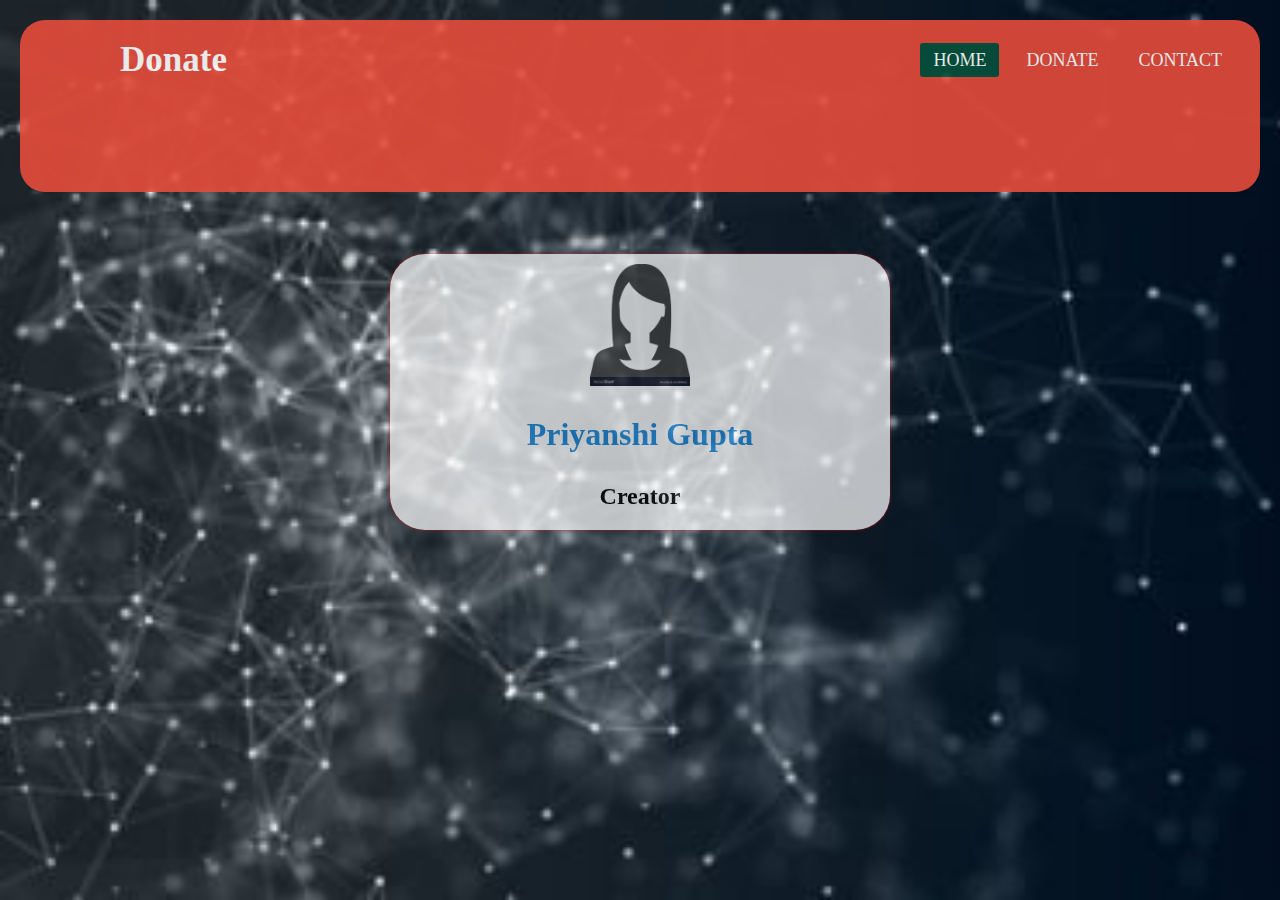
<file: about.html>
<html>
	<head>
		<title>About us</title>
		<link rel="stylesheet" href="stylers.css">
		
	</head>
	<body>
		<nav>
			<input type="checkbox" id="check">
			<label for="check" class="checkbtn">
			<i class="fas fa-bars"></i>
			</label>
			<label class="logo">Donate</label>
				<ul>
					<li><a class="active" href="index.html">Home</a></li>
					<li><a href="donate.html">Donate</a></li>
					<li><a href="contacthere.html">contact</a></li>
				</ul>
		</nav>
		<div class="sign-up-form">
		
			<img src="ph.jpg">
			<h1></h1>
				<h1>Priyanshi Gupta</h1>
				<h2>Creator</h2>
			</div>
	</body>
</html>
</file>
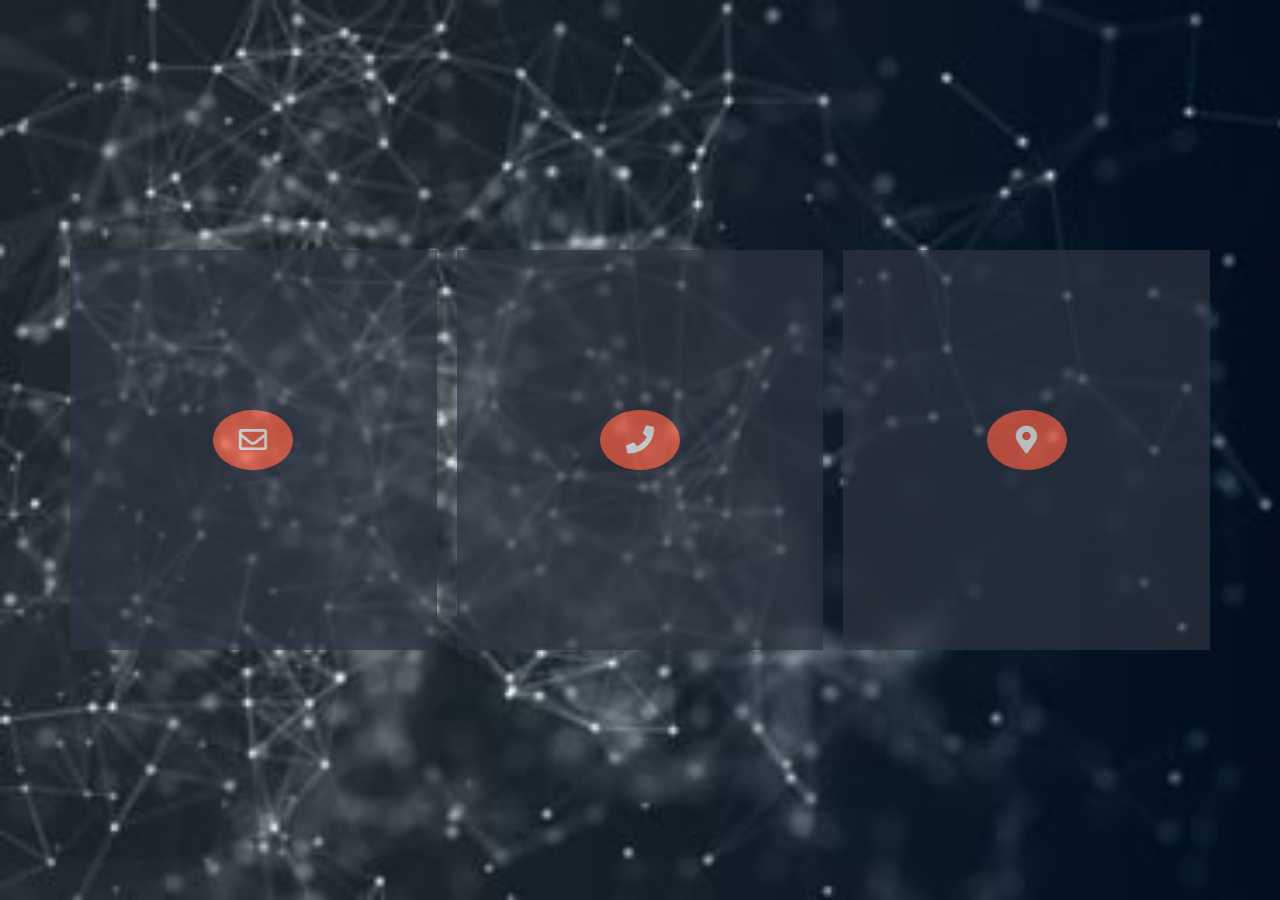
<file: contacthere.html>
<!DOCTYPE html>
<html>
<head>
<title>contact</title>
<link rel="stylesheet" href="https://cdnjs.cloudflare.com/ajax/libs/font-awesome/5.12.1/css/all.min.css">
<style>
*
{
margin:0;
padding:0;
font-family:"montserrat",sans-serif;
box-sizing:border-box;
}
body
{
background-image:url(phone2.jpg);
background-size:cover;
background-attachment:fixed;
background-repeat:no-repeat;
min-height:100vh;
display:flex;
align-items:center;
justify-content:center;
opacity:0.7;
}
.contact-info
{
display:flex;
width:100%;
max-width:1200px;
align-items:center;
justify-content:center;
padding: 0 20px;
}
.card
{
background:#2f3542;
padding:0 30px;
margin:0 10px;
width:600px;
height:400px;
display:flex;
flex-direction:column;
justify-content:center;
color:#fff;
align-items:center;
cursor:pointer
}
.card-icon
{
font-size:28px;
background:#ff6348;
width:80px;
height:60px;
text-align:center;
line-height:60px !important;
border-radius:50%;
transition:0.3s linear;
}
.card:hover .card-icon
{
background:none;
color:#ff6348;
transform:scale(1.6);
}
.card p
{
margin-top:20px;
font-weight:300;
letter-spacing:2px;
max-height:0;
opacity:0;
transition:0.3s linear;
}
.card:hover p
{
max-height:40px;
opacity:1;
}
@media screen and (max-width:800px)
{
.contact-info
{
flex-direction:column;
}
.card
{
width:300%;
max-width:1000px;
margin:5px 0;
}
}
</style>
</head>
<body>

<div class="contact-info">

<div class="card">
<i class="card-icon far fa-envelope"></i>
<p>priyanshig000@gmail.com</p>
</div>

<div class="card">
<i class="card-icon fas fa-phone"></i>
<p>92134XXXXX</p>
</div>

<div class="card">
<i class="card-icon fas fa-map-marker-alt"></i>
<p>INDIA</p>
</div>

</div>
</body>
</html>
</file>
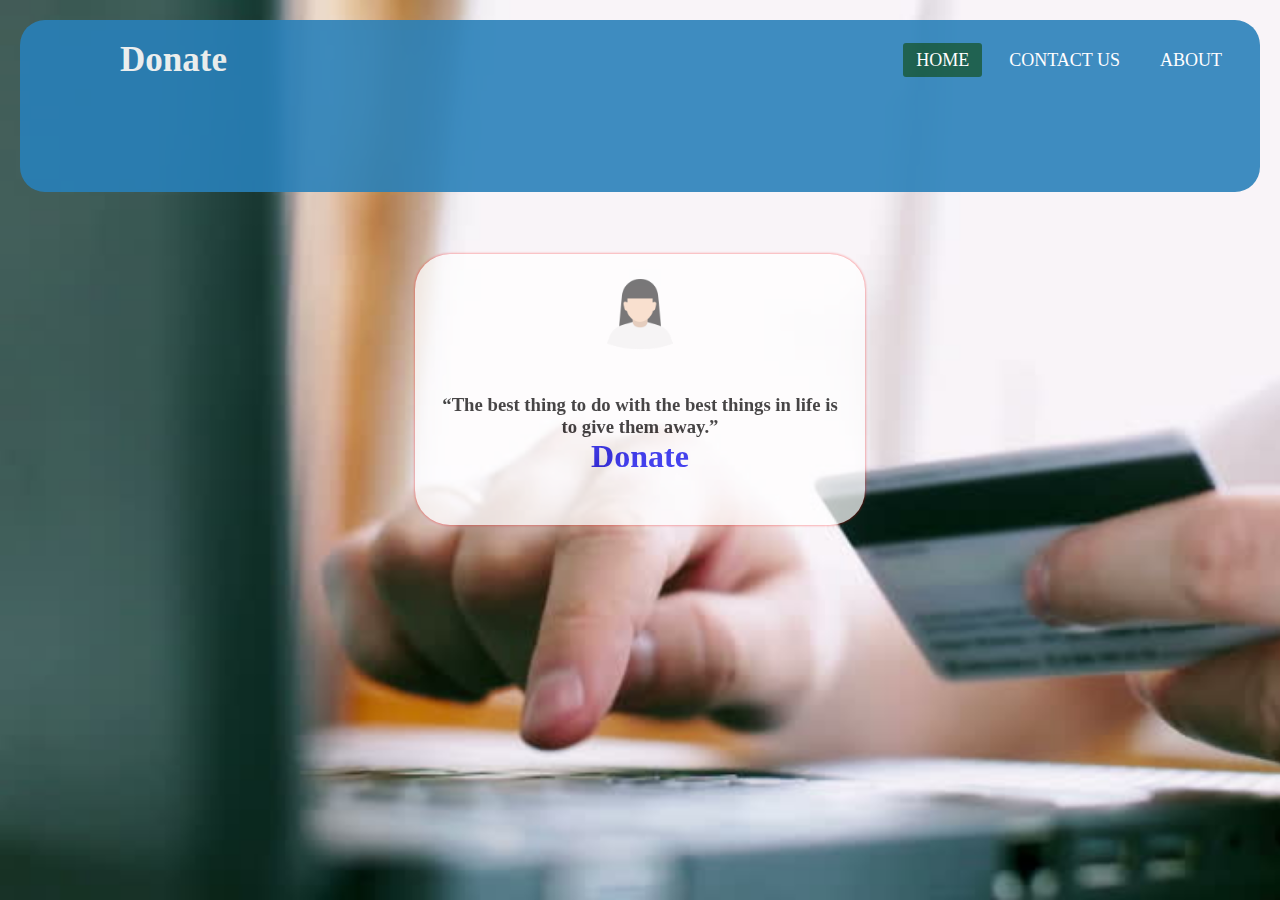
<file: donate.html>
<html>
	<head>
		<title>donateform</title>
		<link rel="stylesheet" href="styler.css">
		
	</head>
	<body>
		<nav>
			<input type="checkbox" id="check">
			<label for="check" class="checkbtn">
			<i class="fas fa-bars"></i>
			</label>
			<label class="logo">Donate</label>
				<ul>
					<li><a class="active" href="index.html">Home</a></li>
					<li><a href="contacthere.html">Contact us</a></li>
					<li><a href="about.html">About</a></li>
				</ul>
		</nav>
		<div class="sign-up-form">
		
			<img src="personicon.png">
			<h1> </h1>
				<h3>“The best thing to do with the best things in life is to give them away.”</h3>
                 <h1><a href="https://rzp.io/l/LH2FqVE0hT" class=btn > Donate</a> </h1>
	</body>
</html>
</file>
<file: stylers.css>
.sign-up-form
{
width:500px;
box-shadow: 0 0 3px 0 rgba(255, 0, 0, 0.8);
background:#fff;
padding:20px;
margin:5% auto 0;
text-align:center;
border-radius: 35px; 
opacity:0.8;
}
.sign-up-form h1
{
	color:#1c8adb;
	margin-bottom:30px;
}
.input-box
{
	border-radius:30px;
	padding:10px;
	margin:10px 0;
	width:80%;
	border:1px solid #999;
	outline:none;
}
img
{
	width:100px;
	margin-top:-10px;
}
*{
padding:0;
margin:0;
text-decoration:none;
list-style:none;
box-sizing:border-box;
}
body{
	margin:20px;
	opacity:0.9;
	background-image:url(phone2.jpg);
	background-size:cover;
	background-attachment:fixed;
	background-repeat:no-repeat;
	font-family:montserrat;
}
nav{
background:#E74C3C;
border-radius:25px;
height:20%;
width:100%;
}
label.logo{
	color:white;
	font-size:35px;
	line-height:80px;
	padding:0 100px;
	font-weight:bold;
}
nav ul{
	float:right;
	margin-right:20px;
}
nav ul li{
	display:inline-block;
	line-height:80px;
	margin:0 5px;
}
nav ul li a{
	color:white;
	font-size:18px;
	padding:7px 13px;
	border-radius:3px;
	text-transform:uppercase;
}
a.active,a:hover{
	background:#07523e;
	transition:0.5s;
}
.checkbtn{
font-size:30px;
color:white;
float:right;
line-height:80px;
margin-right:40px;
cursor:pointer;
display:none;	
}
#check{
	display:none;
}
@media (max-width:952px){
	label.logo{
		font-size:30px;
		padding-left:50px;
	}
	nav ul l a{
		font-size:16px;
	}
}
@media (max-width:858px){
	.checkbtn{
		display:block;
	}
	ul{
		position:fixed;
		width:100%;
		height:100vh;
		background:#2c3e50;
		top:80px;
		left:-100%;
		text-align:center;
		transition:all .5s;
	}
	nav ul li{
		display:block;
		margin:50px 0;
		line-height:30px;
	}
	nav ul li a{
		font-size:20px;
	}
	a:hover,a.active{
		background:none;
		color:#0082e6;
	}
	#check:checked~ul{
		left:0;
	}
}
</file>
<file: styler.css>
.sign-up-form
{
width:450px;
box-shadow: 0 0 3px 0 rgba(255, 0, 0, 0.8);
background:#fff;
padding:20px;
margin:5% auto 0;
text-align:center;
border-radius: 35px; 
opacity:0.8;
}
.sign-up-form h1
{
	color:#1c8adb;
	margin-bottom:30px;
}
.input-box
{
	border-radius:30px;
	padding:10px;
	margin:10px 0;
	width:80%;
	border:1px solid #999;
	outline:none;
}
img
{
	width:100px;
	margin-top:-10px;
}
*{
padding:0;
margin:0;
text-decoration:none;
list-style:none;
box-sizing:border-box;
}
body{
	margin:20px;
	opacity:0.9;
	background-image:url(pay.jpg);
	background-size:cover;
	background-attachment:fixed;
	background-repeat:no-repeat;
	font-family:montserrat;
}
nav{
background:#2980B9 ;
border-radius:25px;
height:20%;
width:100%;
}
label.logo{
	color:white;
	font-size:35px;
	line-height:80px;
	padding:0 100px;
	font-weight:bold;
}
nav ul{
	float:right;
	margin-right:20px;
}
nav ul li{
	display:inline-block;
	line-height:80px;
	margin:0 5px;
}
nav ul li a{
	color:white;
	font-size:18px;
	padding:7px 13px;
	border-radius:3px;
	text-transform:uppercase;
}
a.active,a:hover{
	background:#07523e;
	transition:0.5s;
}
.checkbtn{
font-size:30px;
color:white;
float:right;
line-height:80px;
margin-right:40px;
cursor:pointer;
display:none;	
}
#check{
	display:none;
}
@media (max-width:952px){
	label.logo{
		font-size:30px;
		padding-left:50px;
	}
	nav ul l a{
		font-size:16px;
	}
}
@media (max-width:858px){
	.checkbtn{
		display:block;
	}
	ul{
		position:fixed;
		width:100%;
		height:100vh;
		background:#2c3e50;
		top:80px;
		left:-100%;
		text-align:center;
		transition:all .5s;
	}
	nav ul li{
		display:block;
		margin:50px 0;
		line-height:30px;
	}
	nav ul li a{
		font-size:20px;
	}
	a:hover,a.active{
		background:none;
		color:#0082e6;
	}
	#check:checked~ul{
		left:0;
	}
}
<div class="razorpay-embed-btn" data-url="https://pages.razorpay.com/pl_GRpBxWY5X8sPxv/view" data-text="Pay Now" data-color="#528FF0" data-size="large">
  <script>
    (function(){
      var d=document; var x=!d.getElementById('razorpay-embed-btn-js')
      if(x){ var s=d.createElement('script'); s.defer=!0;s.id='razorpay-embed-btn-js';
      s.src='https://cdn.razorpay.com/static/embed_btn/bundle.js';d.body.appendChild(s);} else{var rzp=window['__rzp__'];
      rzp && rzp.init && rzp.init()}})();
  </script>
</div>
</file>
